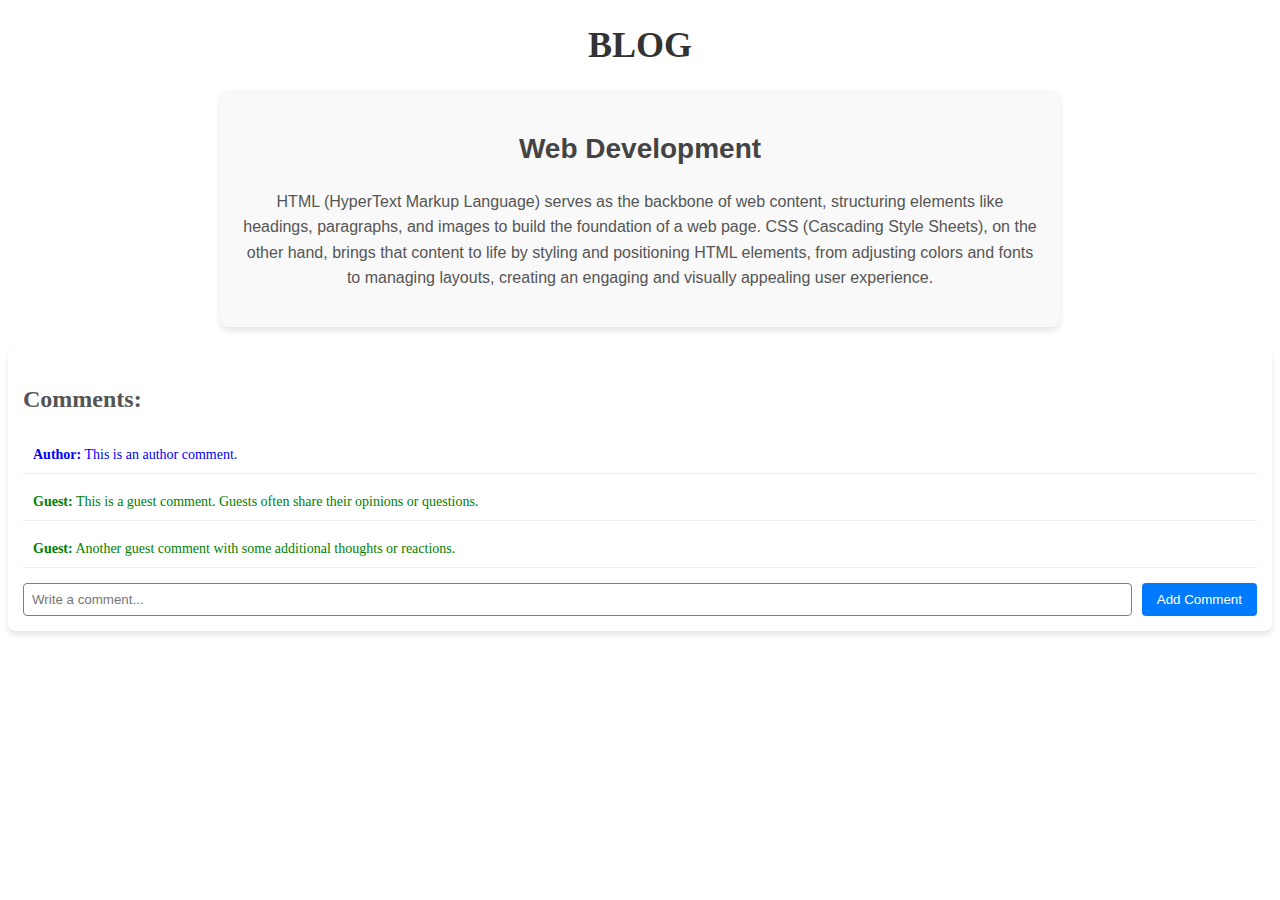
<file: index.html>
<!DOCTYPE html>
<html lang="en">
<head>
  <title>Blog Post</title>
  <style>
    
    .blog-content {
      font-family: 'Arial', sans-serif;
      background-color: #f9f9f9;
      padding: 20px;
      border-radius: 8px;
      box-shadow: 0 4px 6px rgba(0, 0, 0, 0.1);
      max-width: 800px;
      margin: 20px auto;
    }
    h1 {
      text-align: center;
      font-size: 36px;
      color: #333;
    }

    h2 {
      font-size: 28px;
      color: #444;
    }

    h3 {
      font-size: 24px;
      color: #555;
    }
    p {
      font-size: 16px;
      line-height: 1.6;
      color: #555;
    }
    .comments {
      margin-top: 20px;
      background-color: #fff;
      border-radius: 8px;
      padding: 15px;
      box-shadow: 0 4px 6px rgba(0, 0, 0, 0.1);
    }

    .comment {
      padding: 10px;
      margin-top: 10px;
      border-bottom: 1px solid #eeeeee;
      font-size: 14px;
    }

    .comment:last-child {
      border-bottom: none;
    }

    .comment strong {
      font-weight: bold;
    }

    .comment[style="color: blue;"] {
      color: #007bff;
    }

    .comment[style="color: green;"] {
      color: #28a745;
    }
    .new-comment {
      display: flex;
      gap: 10px;
      margin-top: 15px;
    }

    .new-comment input {
      flex: 1;
      padding: 8px;
      border: 1px solid grey;
      border-radius: 4px;
    }

    .new-comment button {
      padding: 8px 15px;
      border: none;
      border-radius: 4px;
      background-color: #007bff;
      color: white;
      cursor: pointer;
    }

    .new-comment button:hover {
      background-color: #0056b3;
    }
  </style>
</head>
<body>
  <h1> BLOG</h1>
  <div class="blog-content">
    <center>
      <h2>Web Development</h2>
      <p>
        HTML (HyperText Markup Language) serves as the backbone of web content, structuring elements like headings,
        paragraphs, and images to build the foundation of a web page.
        CSS (Cascading Style Sheets), on the other hand, brings that content to life by styling and positioning HTML
        elements, from adjusting colors and fonts to managing layouts, creating an engaging and visually appealing user
        experience.
      </p>
    </center>
  </div>

  <div class="comments">
    <h3>Comments:</h3>
    <div class="comment" style="color: blue;">
      <strong>Author:</strong> This is an author comment.
    </div>
    <div class="comment" style="color: green;">
      <strong>Guest:</strong> This is a guest comment. Guests often share their opinions or questions.
    </div>
    <div class="comment" style="color: green;">
      <strong>Guest:</strong> Another guest comment with some additional thoughts or reactions.
    </div>
    <div class="new-comment">
      <input type="text" id="commentInput" placeholder="Write a comment..." />
      <button id="addCommentBtn">Add Comment</button>
    </div>
  </div>

  <script>
    
    document.addEventListener("DOMContentLoaded", () => {
      const commentsContainer = document.querySelector(".comments");
      const commentInput = document.getElementById("commentInput");
      const addCommentBtn = document.getElementById("addCommentBtn");

      addCommentBtn.addEventListener("click", () => {
        const commentText = commentInput.value.trim();
        if (commentText) {
          const newComment = document.createElement("div");
          newComment.className = "comment";
          newComment.style.color = "purple";
          newComment.innerHTML = `<strong>New Comment:</strong> ${commentText}`;
          commentsContainer.insertBefore(newComment, document.querySelector(".new-comment"));
          commentInput.value = "";
        } else {
          alert("Please enter a comment!");
        }
      });
    });
  </script>
</body>
</html>
</file>
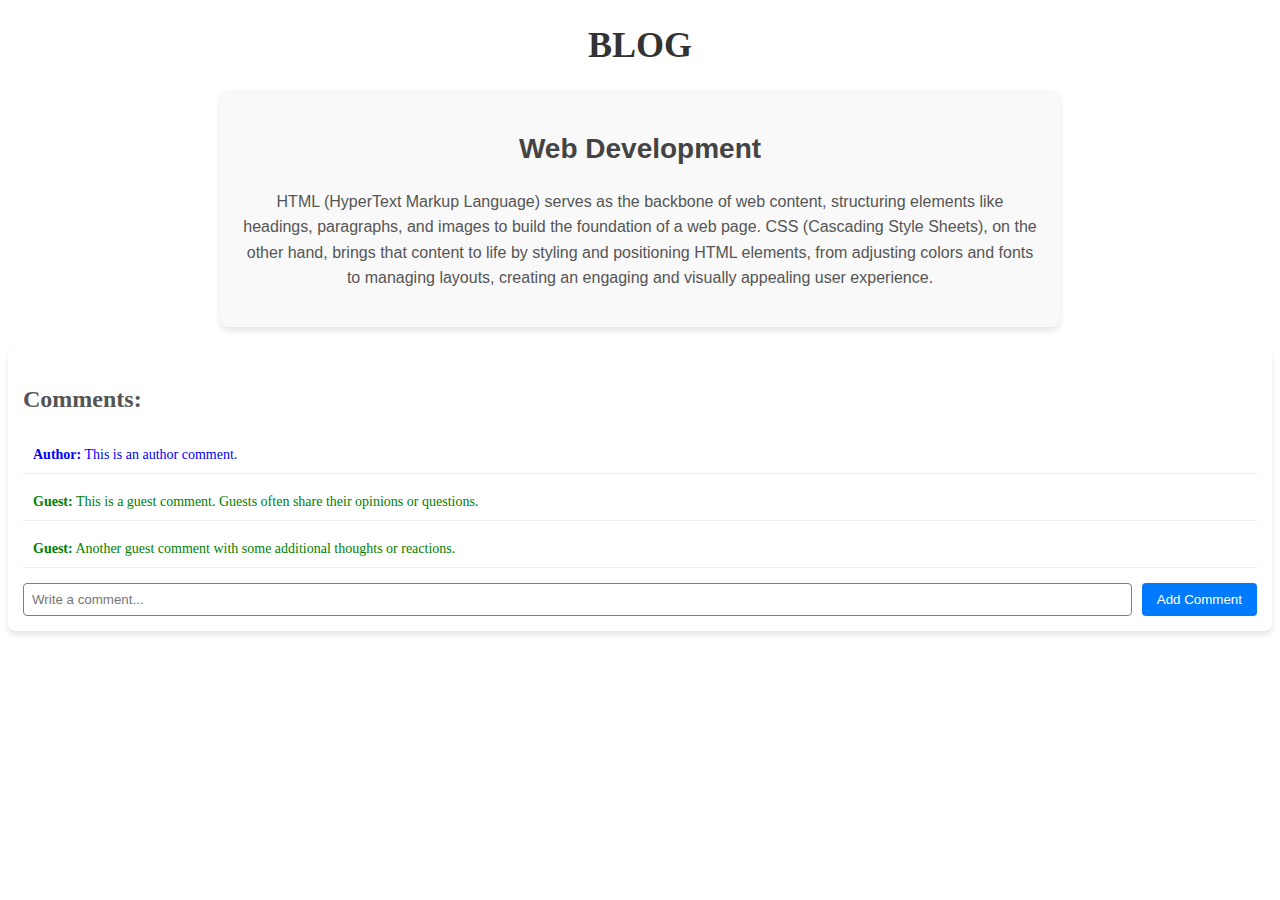
<file: blog.html>
<!DOCTYPE html>
<html lang="en">
<head>
  <title>Blog Post</title>
  <style>
    /* Blog Content Styling */
    .blog-content {
      font-family: 'Arial', sans-serif;
      background-color: #f9f9f9;
      padding: 20px;
      border-radius: 8px;
      box-shadow: 0 4px 6px rgba(0, 0, 0, 0.1);
      max-width: 800px;
      margin: 20px auto;
    }

    /* Heading Styles */
    h1 {
      text-align: center;
      font-size: 36px;
      color: #333;
    }

    h2 {
      font-size: 28px;
      color: #444;
    }

    h3 {
      font-size: 24px;
      color: #555;
    }

    /* Paragraph and Comment Styling */
    p {
      font-size: 16px;
      line-height: 1.6;
      color: #555;
    }

    /* Comments Section */
    .comments {
      margin-top: 20px;
      background-color: #fff;
      border-radius: 8px;
      padding: 15px;
      box-shadow: 0 4px 6px rgba(0, 0, 0, 0.1);
    }

    .comment {
      padding: 10px;
      margin-top: 10px;
      border-bottom: 1px solid #eeeeee;
      font-size: 14px;
    }

    .comment:last-child {
      border-bottom: none;
    }

    .comment strong {
      font-weight: bold;
    }

    .comment[style="color: blue;"] {
      color: #007bff;
    }

    .comment[style="color: green;"] {
      color: #28a745;
    }

    /* Input and Button Styling */
    .new-comment {
      display: flex;
      gap: 10px;
      margin-top: 15px;
    }

    .new-comment input {
      flex: 1;
      padding: 8px;
      border: 1px solid grey;
      border-radius: 4px;
    }

    .new-comment button {
      padding: 8px 15px;
      border: none;
      border-radius: 4px;
      background-color: #007bff;
      color: white;
      cursor: pointer;
    }

    .new-comment button:hover {
      background-color: #0056b3;
    }
  </style>
</head>
<body>
  <h1> BLOG</h1>
  <div class="blog-content">
    <center>
      <h2>Web Development</h2>
      <p>
        HTML (HyperText Markup Language) serves as the backbone of web content, structuring elements like headings,
        paragraphs, and images to build the foundation of a web page.
        CSS (Cascading Style Sheets), on the other hand, brings that content to life by styling and positioning HTML
        elements, from adjusting colors and fonts to managing layouts, creating an engaging and visually appealing user
        experience.
      </p>
    </center>
  </div>

  <div class="comments">
    <h3>Comments:</h3>
    <div class="comment" style="color: blue;">
      <strong>Author:</strong> This is an author comment.
    </div>
    <div class="comment" style="color: green;">
      <strong>Guest:</strong> This is a guest comment. Guests often share their opinions or questions.
    </div>
    <div class="comment" style="color: green;">
      <strong>Guest:</strong> Another guest comment with some additional thoughts or reactions.
    </div>
    <div class="new-comment">
      <input type="text" id="commentInput" placeholder="Write a comment..." />
      <button id="addCommentBtn">Add Comment</button>
    </div>
  </div>

  <script>
    // JavaScript to dynamically add a new comment
    document.addEventListener("DOMContentLoaded", () => {
      const commentsContainer = document.querySelector(".comments");
      const commentInput = document.getElementById("commentInput");
      const addCommentBtn = document.getElementById("addCommentBtn");

      // Add event listener for adding comments
      addCommentBtn.addEventListener("click", () => {
        const commentText = commentInput.value.trim();
        if (commentText) {
          const newComment = document.createElement("div");
          newComment.className = "comment";
          newComment.style.color = "purple";
          newComment.innerHTML = `<strong>New Comment:</strong> ${commentText}`;
          commentsContainer.insertBefore(newComment, document.querySelector(".new-comment"));
          commentInput.value = ""; // Clear the input field
        } else {
          alert("Please enter a comment!");
        }
      });
    });
  </script>
</body>
</html>
</file>
